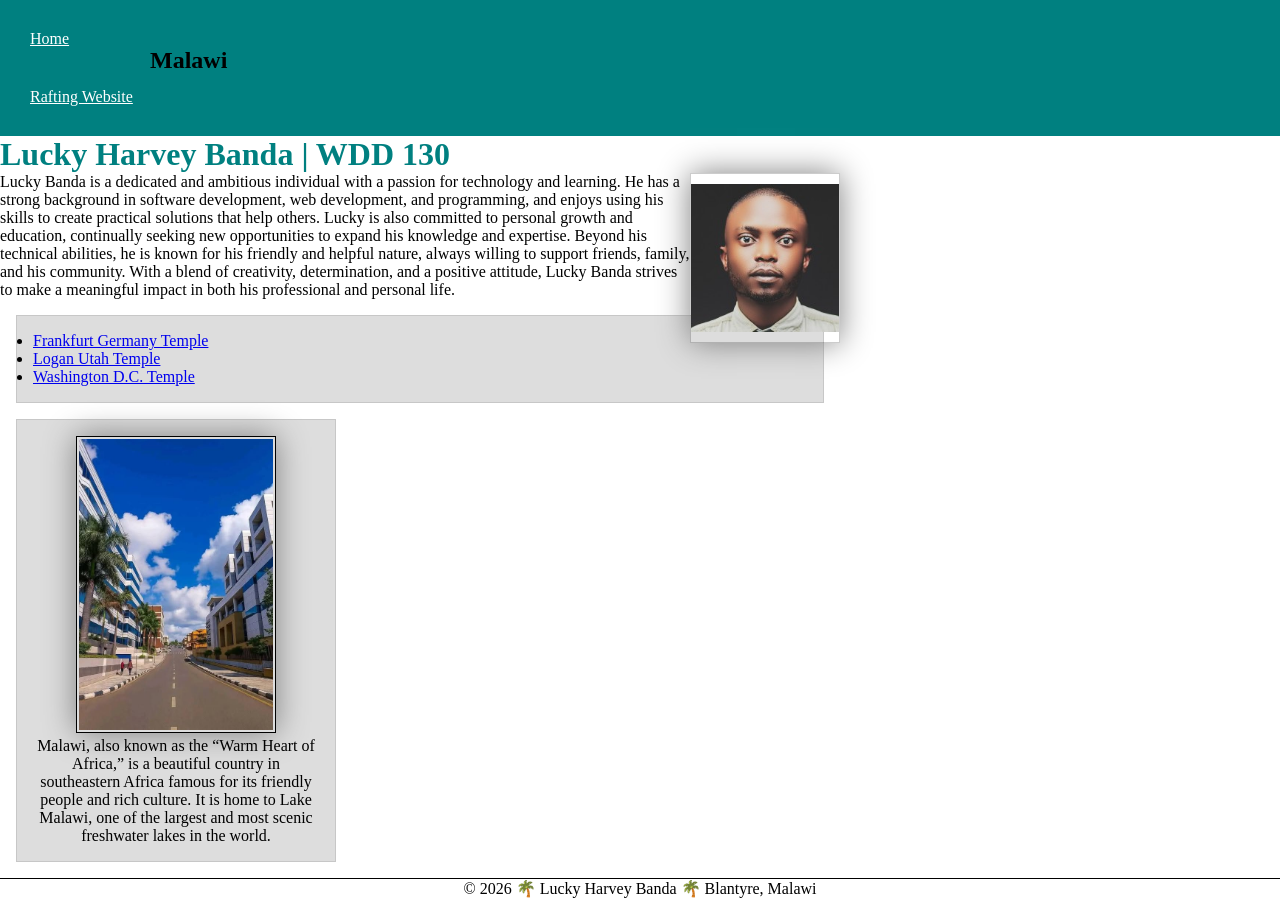
<file: index.html>
<!DOCTYPE html>
<html lang="en">

<head>
    <meta charset="UTF-8">
    <meta name="viewport" content="width=device-width, initial-scale=1.0">
    <title>WDD 130 | Lucky Harvey Banda</title>
    <link rel="stylesheet" href="styles/styles.css">
    <meta name="description" content="This is a website for Lucky Banda, a BYU Pathway Connect Student.">
    <meta name="author" content="Lucky Banda">
</head>

<body>
    <header>
        <nav>
            <a href="#">Home</a>
            <a href="wwr/">Rafting Website</a>
        </nav>
    </header>
    <main>
        <h1>Lucky Harvey Banda | WDD 130</h1>
        <img src="images/profile.jpeg" alt="Lucky Harvey Banda's Image" width="200">
        <p>Lucky Banda is a dedicated and ambitious individual with a passion for technology and learning. He has a strong background in software development, web development, and programming, and enjoys using his skills to create practical solutions that help others. Lucky is also committed to personal growth and education, continually seeking new opportunities to expand his knowledge and expertise. Beyond his technical abilities, he is known for his friendly and helpful nature, always willing to support friends, family, and his community. With a blend of creativity, determination, and a positive attitude, Lucky Banda strives to make a meaningful impact in both his professional and personal life.
        </p>
        <ul class="box">
            <li><a
                  href="https://upload.wikimedia.org/wikipedia/commons/thumb/2/26/Frankfurt_Tempel_mit_Turm_2005_08_26.JPG/250px-Frankfurt_Tempel_mit_Turm_2005_08_26.JPG">Frankfurt
                    Germany Temple</a></li>
            <li><a
                  href="https://upload.wikimedia.org/wikipedia/commons/thumb/c/c0/Logan_Utah_Temple.jpg/250px-Logan_Utah_Temple.jpg">Logan
                    Utah Temple</a></li>
            <li><a
                  href="https://upload.wikimedia.org/wikipedia/commons/thumb/3/3b/DCTemple.jpg/250px-DCTemple.jpg">Washington
                    D.C. Temple</a></li>
        </ul>
    </main>

    <aside class="box">
        <h2>Malawi</h2>
        <img src="images/malawi.jpg" alt="Blantyre">
        <p>Malawi, also known as the “Warm Heart of Africa,” is a beautiful country in southeastern
            Africa famous for its friendly people and rich culture. It is home to Lake Malawi, one
            of the largest and most scenic freshwater lakes in the world.</p>
    </aside>
    <footer>
        <p> &copy; 2026 🌴 Lucky Harvey Banda 🌴 Blantyre, Malawi</p>
    </footer>
</body>

</html>
</file>
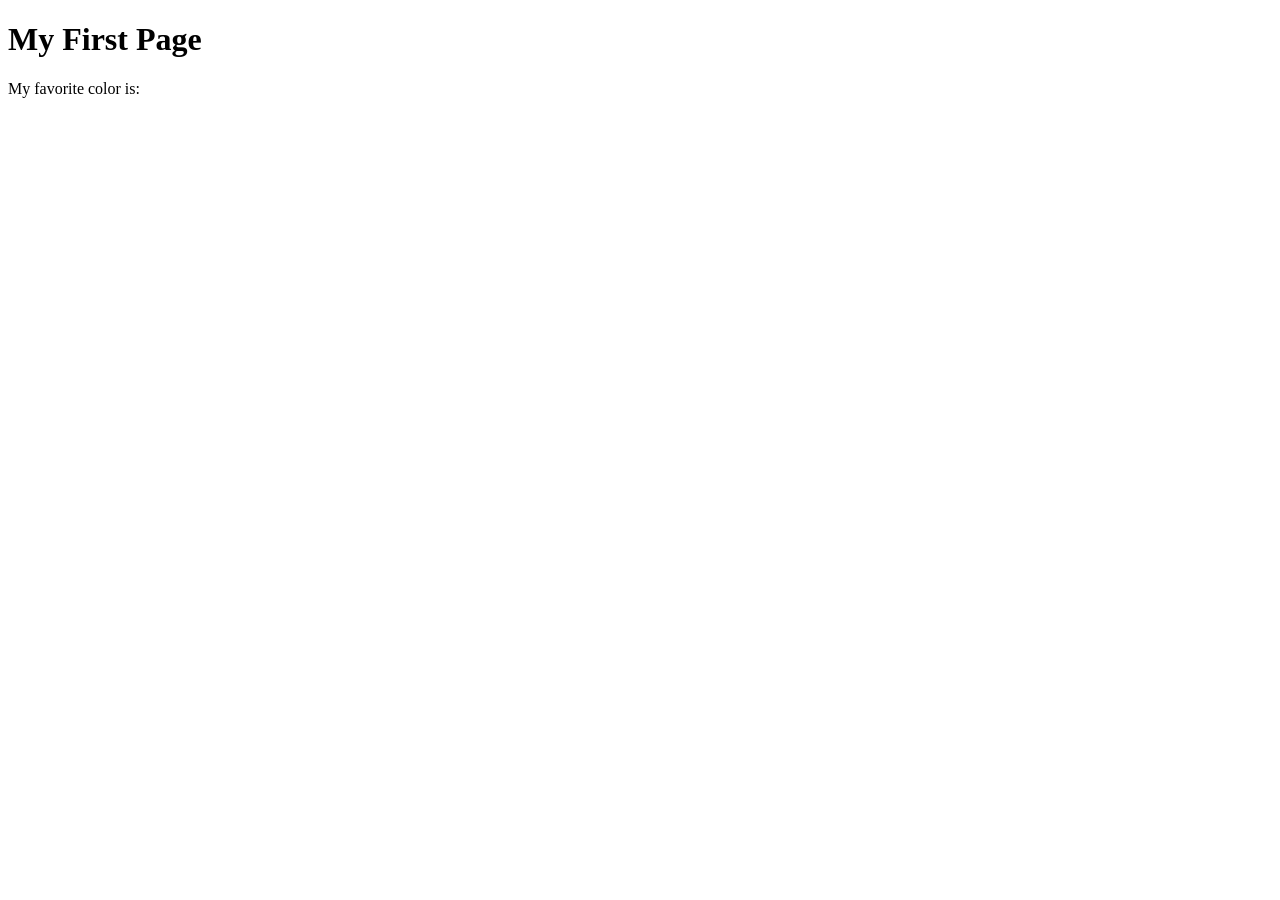
<file: week01/first-page.html>
<!DOCTYPE html>
<html lang="en">
<head>
    <meta charset="UTF-8">
    <meta name="viewport" content="width=device-width, initial-scale=1.0">
    <title>My First Page</title>
</head>
<body>
    <h1>My First Page</h1>
    <p>My favorite color is: </p>
</body>
</html>
</file>
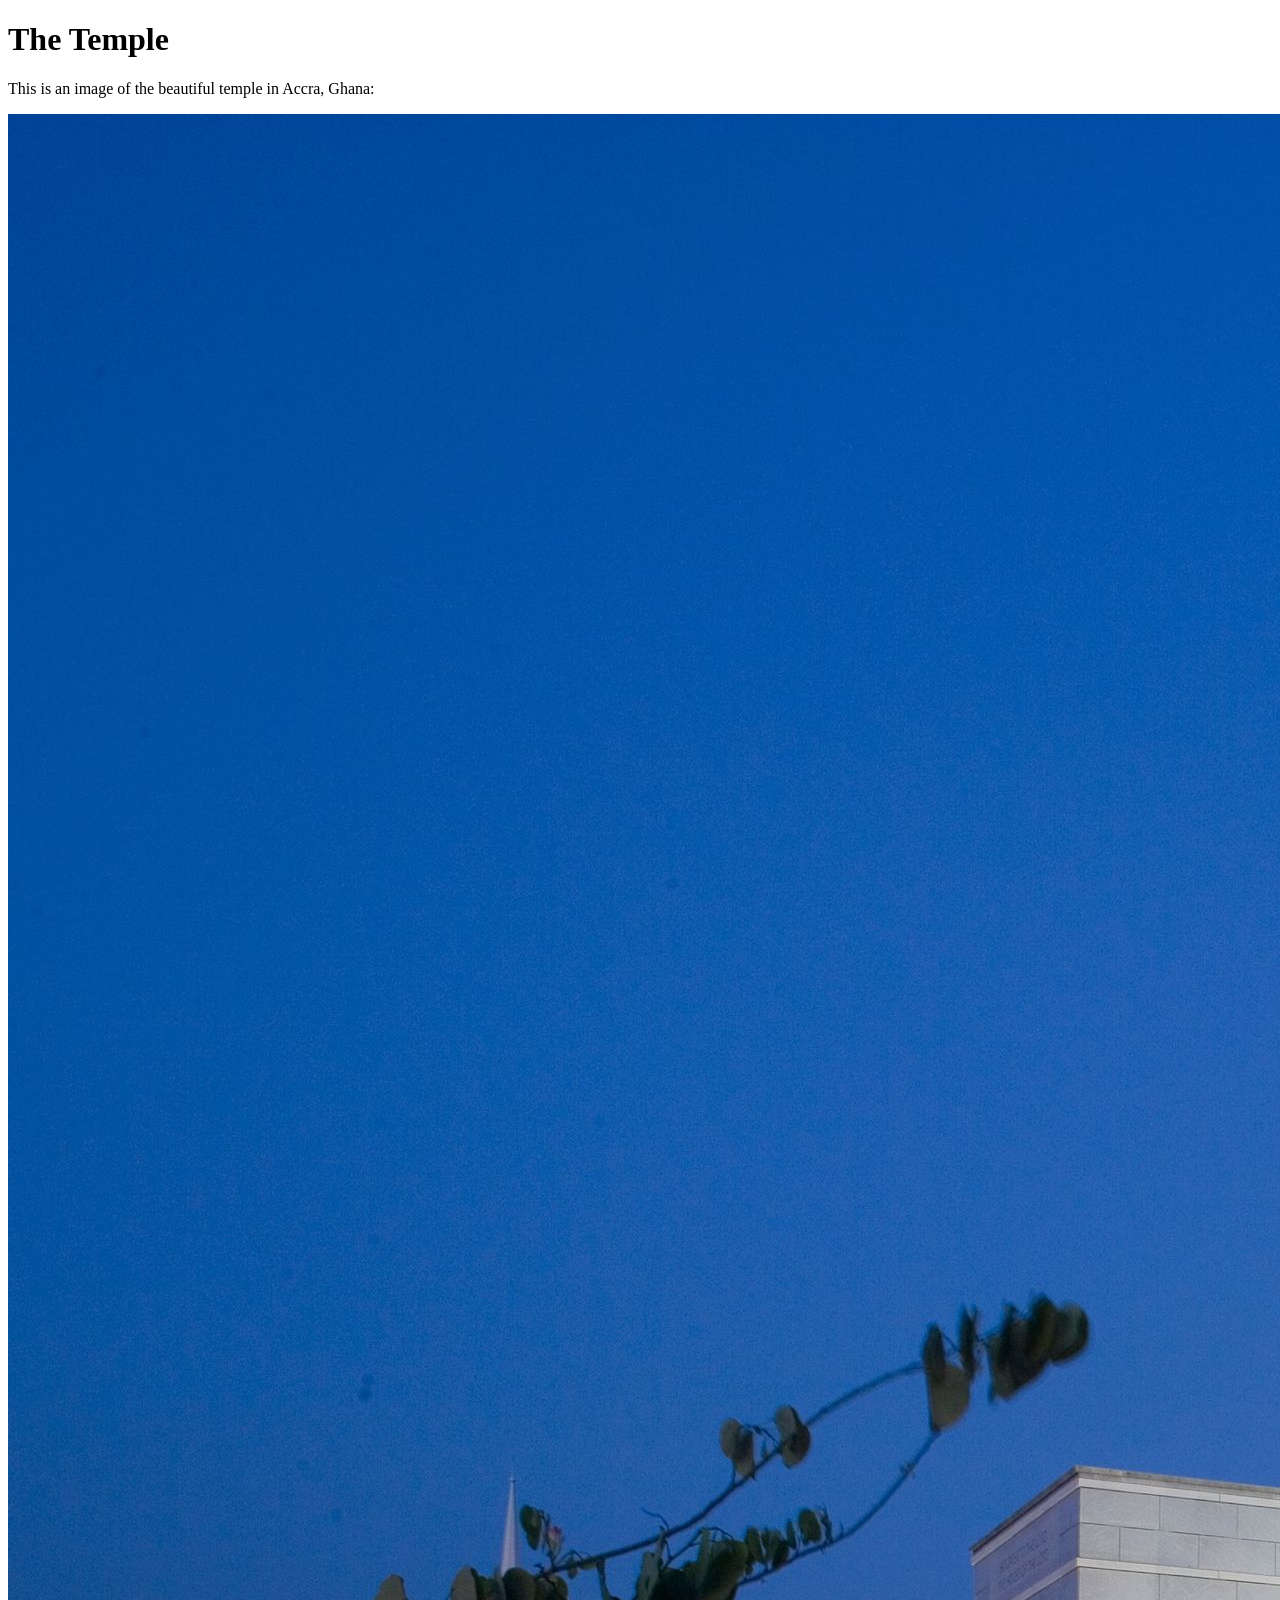
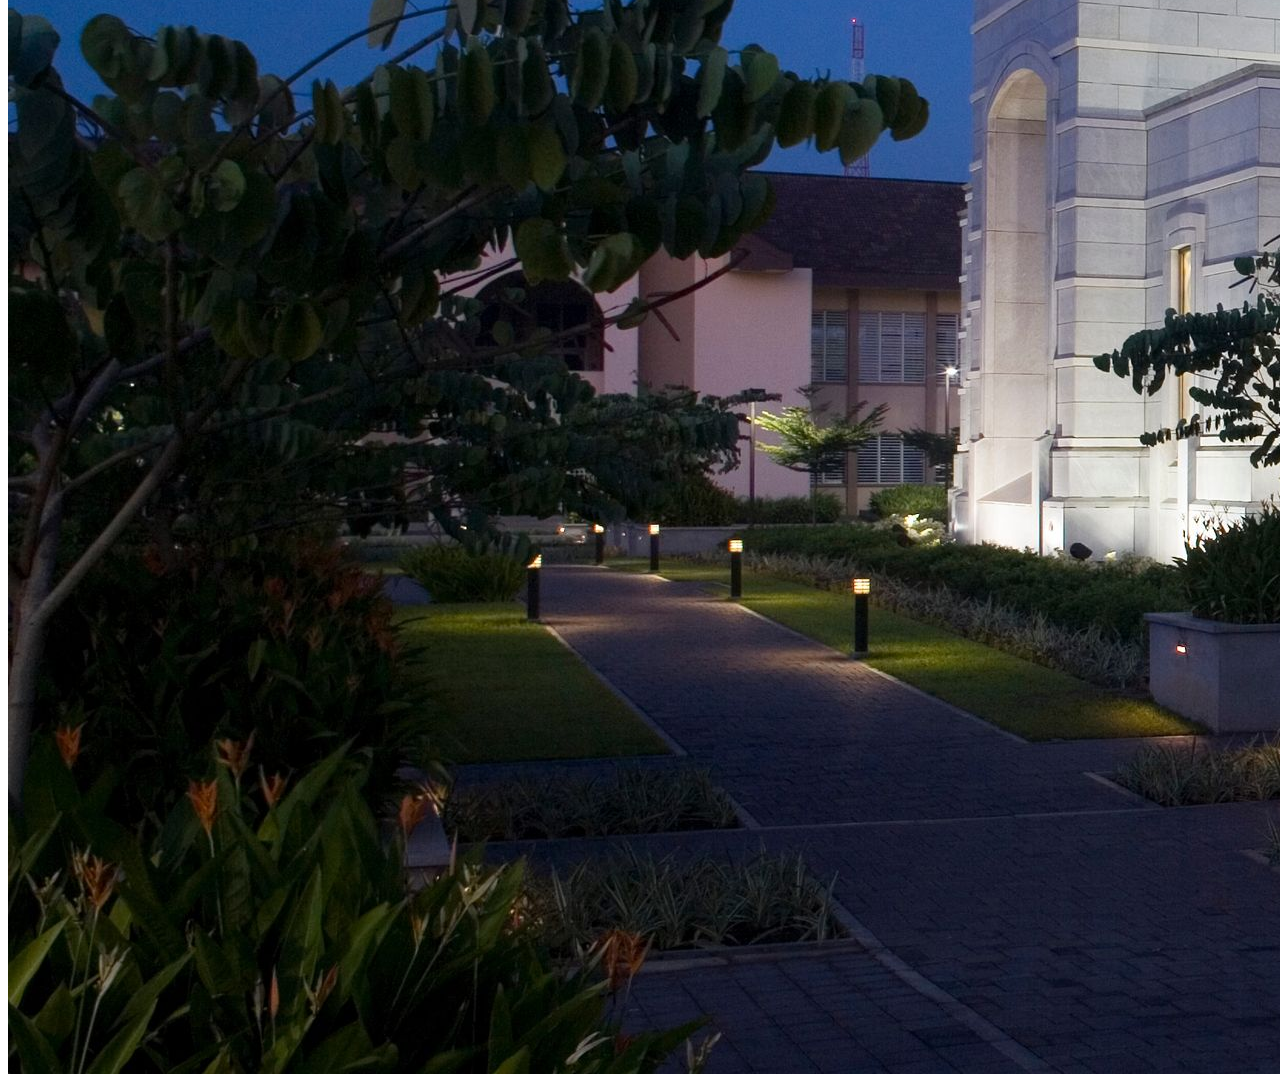
<file: week01/images.html>
<!DOCTYPE html>
<html lang="en">
<head>
    <meta charset="UTF-8">
    <meta name="viewport" content="width=device-width, initial-scale=1.0">
    <title>Temple Image</title>
</head>
<body>
    <h1>The Temple</h1>
    <p>This is an image of the beautiful temple in Accra, Ghana:</p>
    <img src="images/temple-large.jpeg" alt="The Accra Ghana Temple">
    
</body>
</html>
</file>
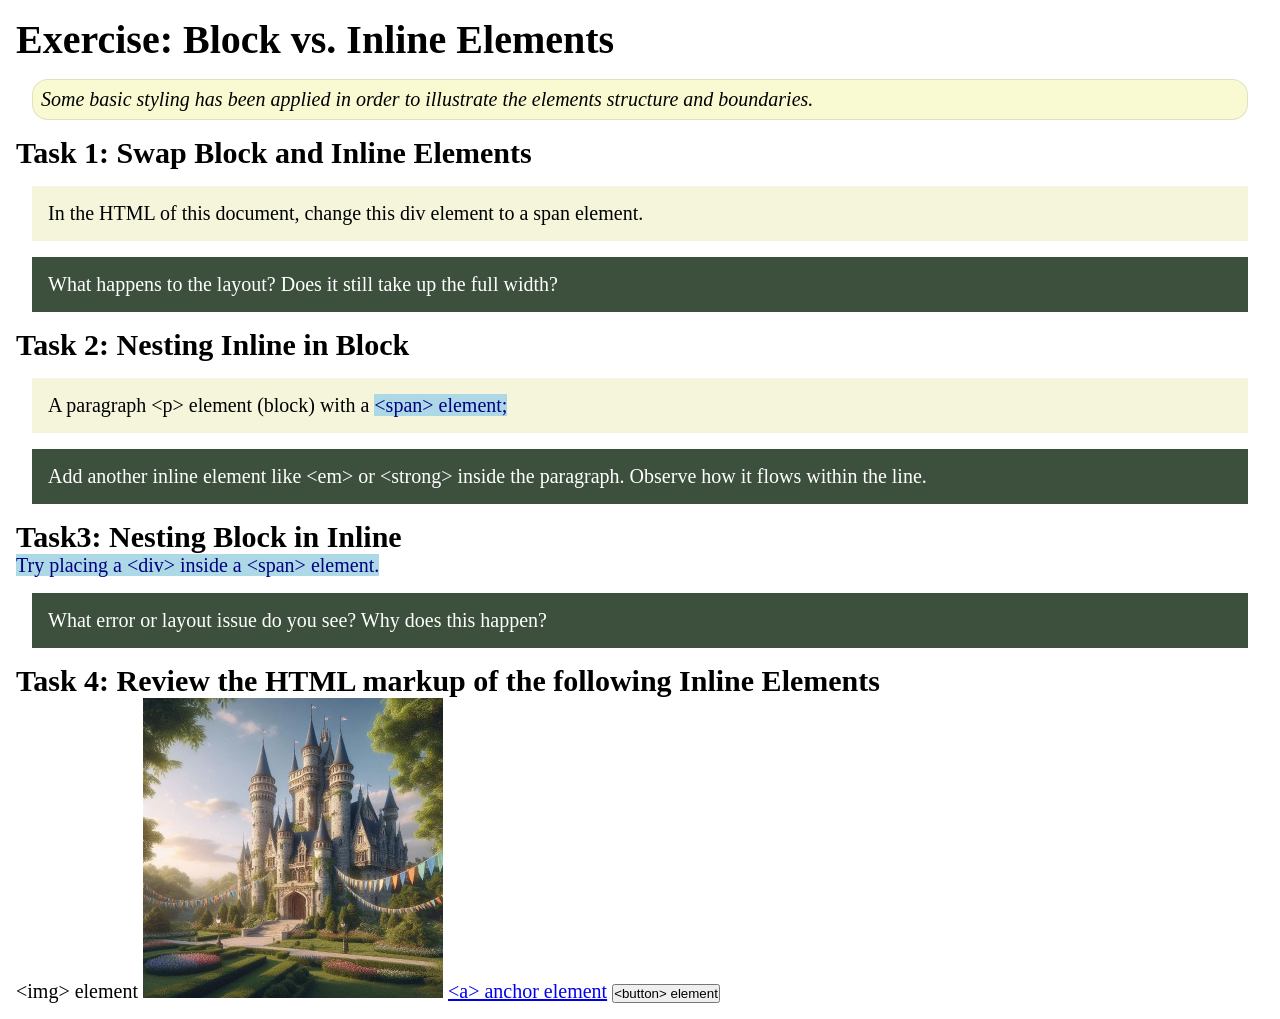
<file: week02/block-vs-inline.html>
<!DOCTYPE html>
<html lang="en">

<head>
    <meta charset="UTF-8">
    <meta name="viewport" content="width=device-width, initial-scale=1.0">
    <title>Exercise: Block vs. Inline Elements</title>
    <link rel="stylesheet" href="styles/block-vs-inline.css">
</head>

<body>
    <main>
        <h1>Exercise: Block vs. Inline Elements</h1>
        <p class="note">Some basic styling has been applied in order to illustrate the elements structure and
            boundaries.</p>

        <h2>Task 1: Swap Block and Inline Elements</h2>
        <div>In the HTML of this document, change this div element to a span element.</div>

        <p class="question">What happens to the layout? Does it still take up the full width?</p>

        <h2>Task 2: Nesting Inline in Block</h2>
        <p>A paragraph &lt;p&gt; element (block) with a <span>&lt;span&gt; element;</span></p>
        <p class="question">Add another inline element like &lt;em&gt; or &lt;strong&gt; inside the paragraph. Observe
            how it flows within the line.</p>

        <h2>Task3: Nesting Block in Inline</h2>
        <span>Try placing a &lt;div&gt; inside a &lt;span&gt; element.</span>
            <p class="question">What error or layout issue do you see? Why does this happen?</p>


            <h2>Task 4: Review the HTML markup of the following Inline Elements</h2>
        &lt;img&gt; element
        <img src="images/castle.webp" alt="placeholder image (images are inline)" width="300" height="300">
        <a href="https://churchofjesuschrist.org">&lt;a&gt; anchor element</a>
        <button type="button">&lt;button&gt; element</button>
    </main>
</body>

</html>
</file>
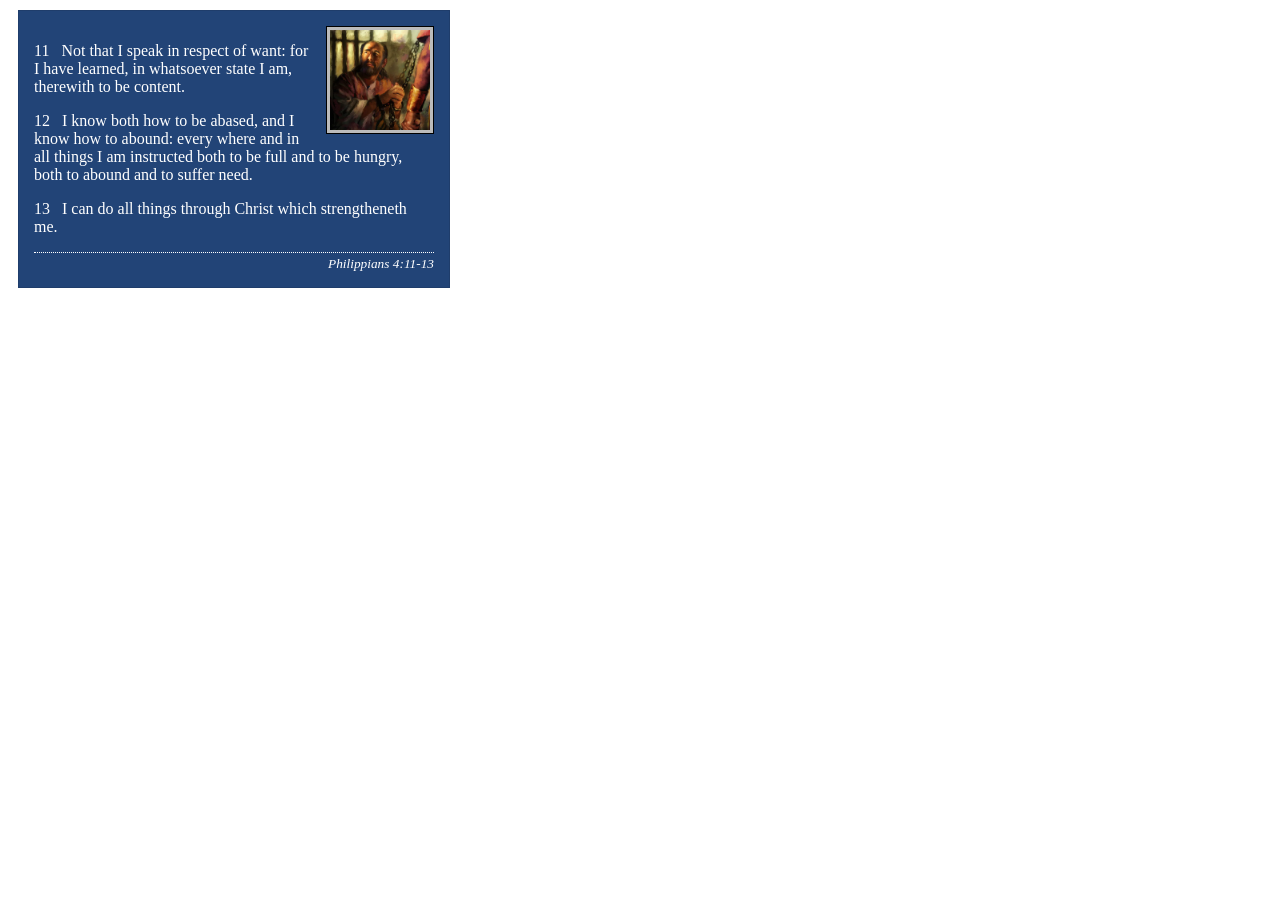
<file: week02/box-model-solution.html>
<!DOCTYPE html>
<html lang="en">
<head>
    <meta charset="UTF-8">
    <meta name="viewport" content="width=device-width, initial-scale=1.0">
    <title>Box Model Activity</title>
    <link rel="stylesheet" href="styles/box-model-solution.css">
</head>
<body>
    <main>
        <div class="callout">
            <img src="images/apostle-paul-imprisoned.webp" alt="Paul the Apostle - Imprisoned in Rome" width="200" height="200">
            <blockquote>
                <p>11 &nbsp; Not that I speak in respect of want: for I have learned, in whatsoever state I am, therewith to be content.</p>
                <p>12 &nbsp; I know both how to be abased, and I know how to abound: every where and in all things I am instructed both to be full and to be hungry, both to abound and to suffer need.</p>
                <p>13 &nbsp; I can do all things through Christ which strengtheneth me.</p>
            </blockquote>
            <cite>Philippians 4:11-13</cite>
        </div>
    </main>
</body>
</html>
</file>
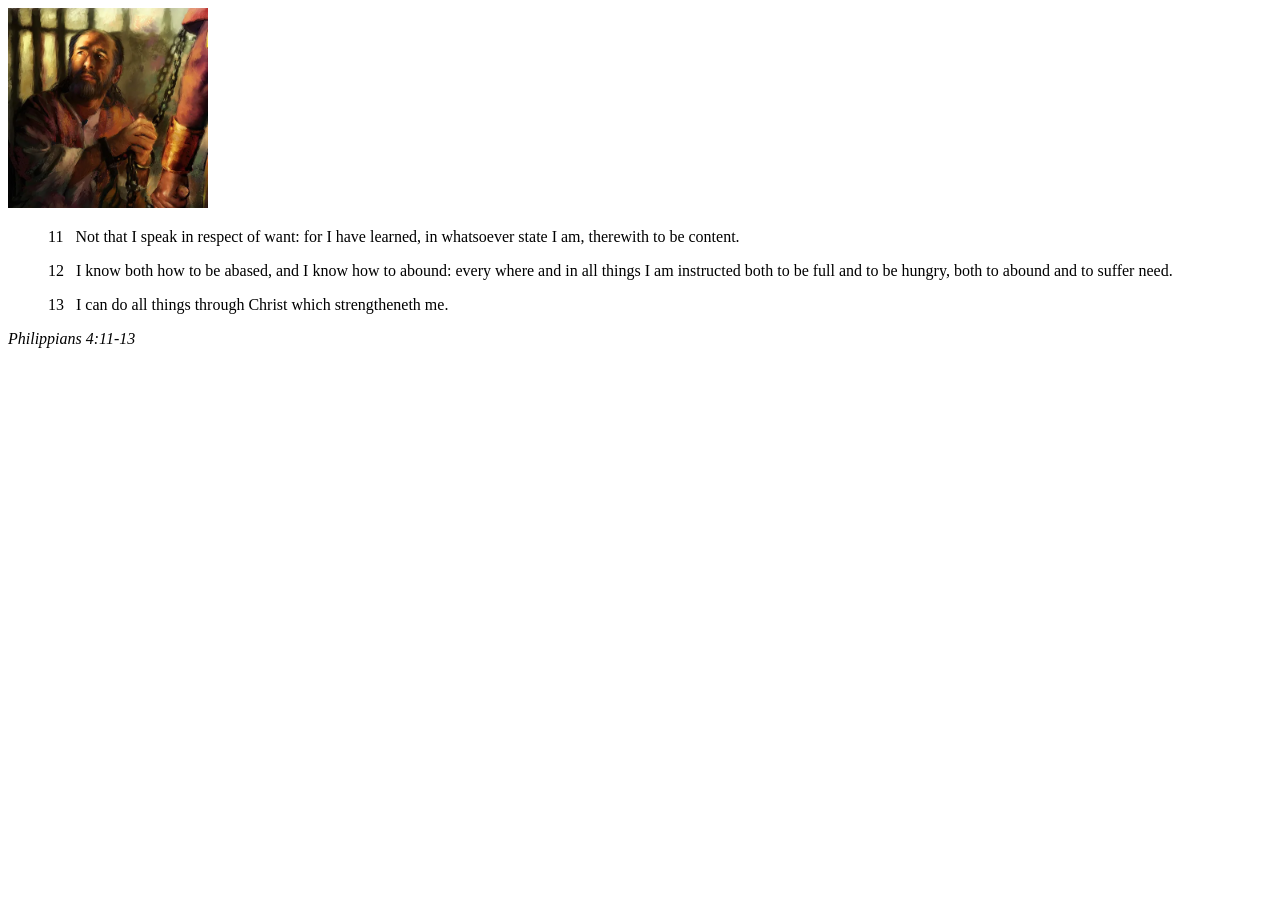
<file: week02/box-model.html>
<!DOCTYPE html>
<html lang="en">
<head>
    <meta charset="UTF-8">
    <meta name="viewport" content="width=device-width, initial-scale=1.0">
    <title>Box Model Activity</title>
</head>
<body>
    <main>
        <div class="callout">
            <img src="images/apostle-paul-imprisoned.webp" alt="Paul the Apostle - Imprisoned in Rome" width="200" height="200">
            <blockquote>
                <p>11 &nbsp; Not that I speak in respect of want: for I have learned, in whatsoever state I am, therewith to be content.</p>
                <p>12 &nbsp; I know both how to be abased, and I know how to abound: every where and in all things I am instructed both to be full and to be hungry, both to abound and to suffer need.</p>
                <p>13 &nbsp; I can do all things through Christ which strengtheneth me.</p>
            </blockquote>
            <cite>Philippians 4:11-13</cite>
        </div>
    </main>
</body>
</html>
</file>
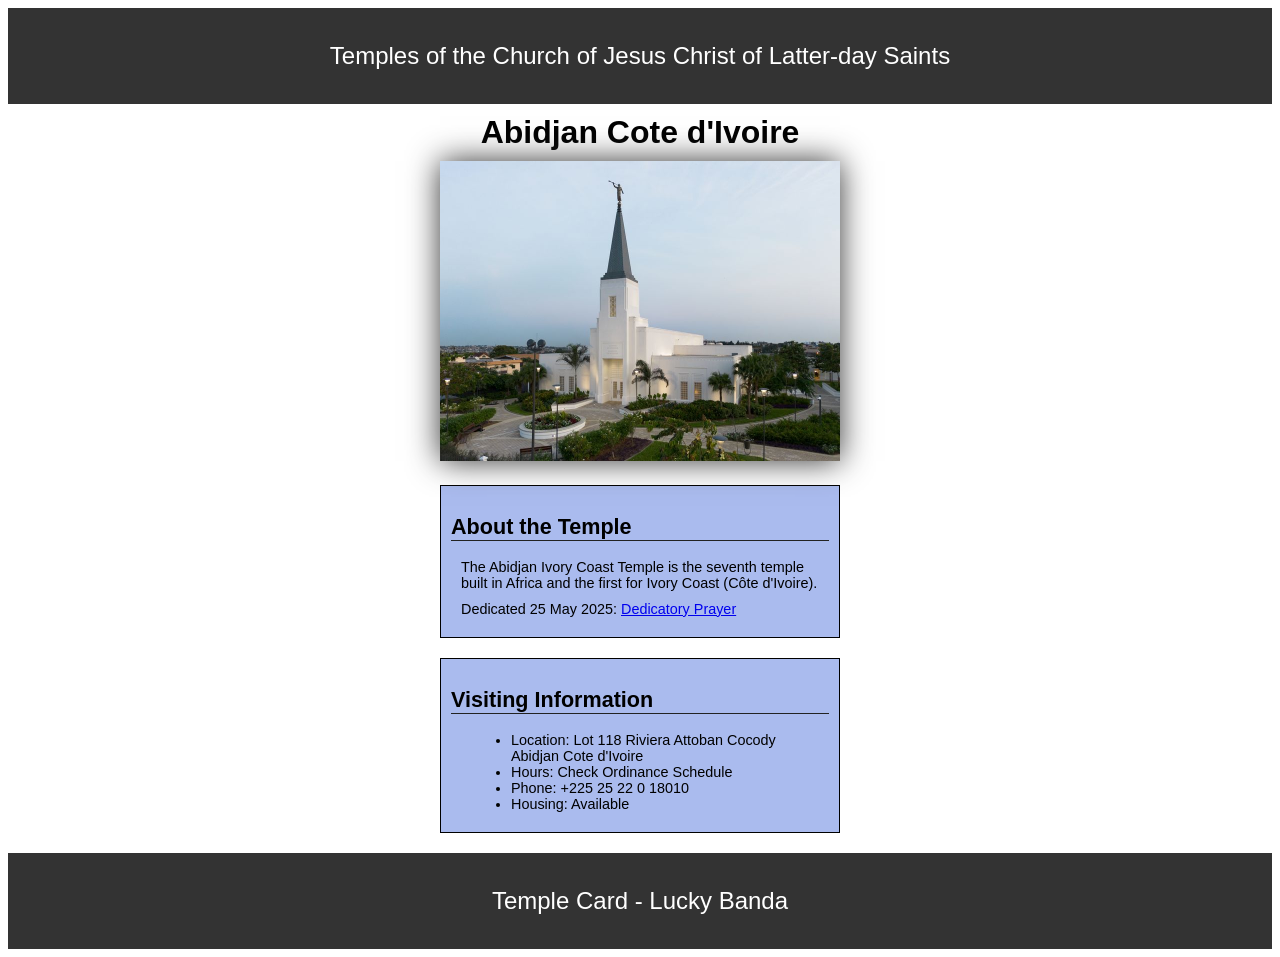
<file: week02/temple.html>
<!DOCTYPE html>
<html lang="en">

<head>
    <meta charset="UTF-8">
    <meta name="viewport" content="width=device-width, initial-scale=1.0">
    <title>Temple Card - Abidjan Cote d'Ivoire</title>
    <link rel="stylesheet" href="styles/temple.css">
</head>

<body>
    <header>
        <p>Temples of the Church of Jesus Christ of Latter-day Saints</p>
    </header>
    <main>
        <h1>Abidjan Cote d'Ivoire</h1>
        <picture>
            <img src="images/abidjan-ivory-coast.jpeg" alt="Abidjan Cote d'Ivoire Temple">
        </picture>
        <section>
            <h2>About the Temple</h2>
            <p>The Abidjan Ivory Coast Temple is the seventh temple built in Africa and the first
                for Ivory Coast (Côte
                d'Ivoire).</p>
            <p>Dedicated 25 May 2025: <a
                  href="https://www.churchofjesuschrist.org/temples/dedicatory-prayer/abidjan-ivory-coast-temple/2025-05-25?lang=eng"
                  target="_blank" rel="noopener noreferrer">Dedicatory Prayer</a></p>
        </section>
        <section>
            <h2>Visiting Information</h2>
            <ul>
                <li>Location: Lot 118 Riviera Attoban Cocody Abidjan Cote d'Ivoire</li>
                <li>Hours: Check Ordinance Schedule</li>
                <li>Phone: +225 25 22 0 18010</li>
                <li>Housing: Available</li>
            </ul>
        </section>
    </main>
    <footer>
        <p>Temple Card - Lucky Banda</p>
    </footer>
</body>

</html>
</file>
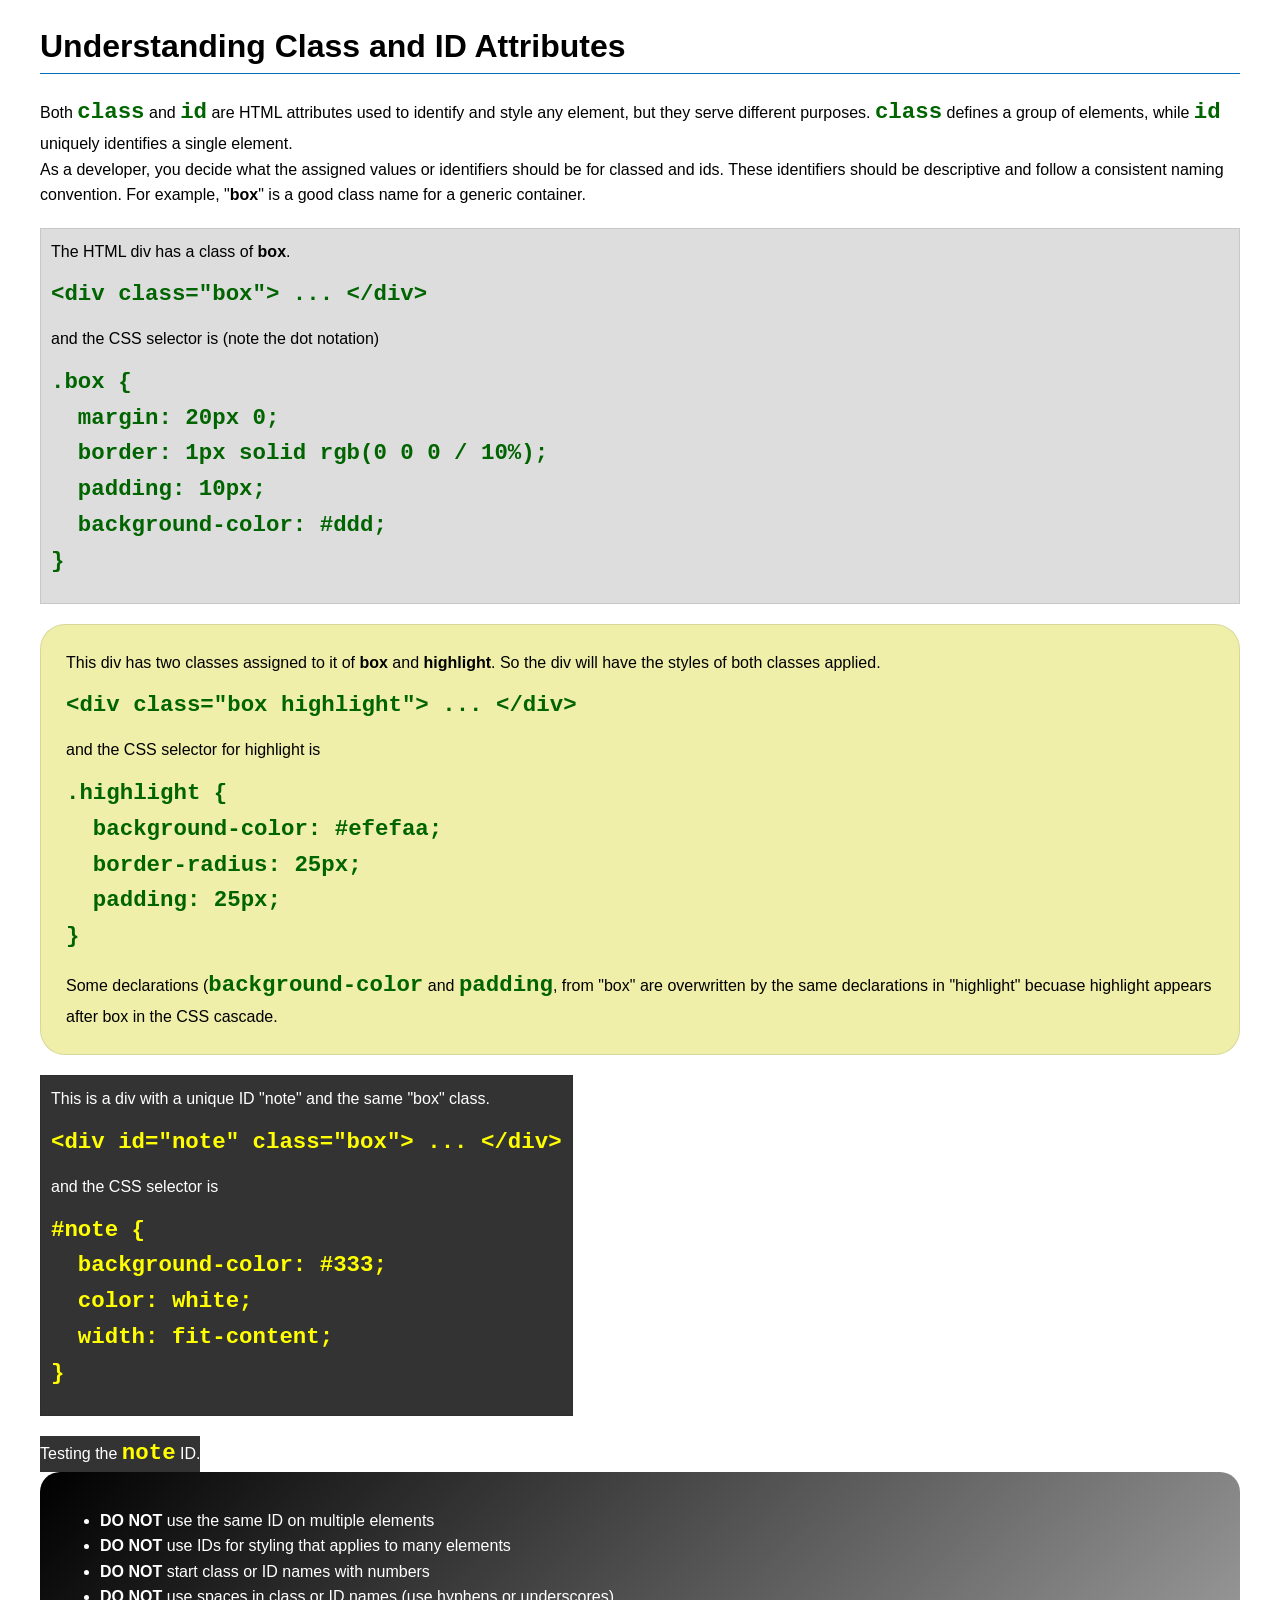
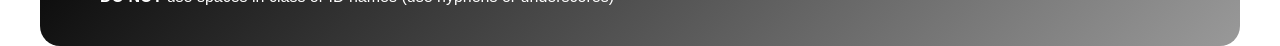
<file: week03/class-and-id.html>
<!DOCTYPE html>
<html lang="en">

<head>
    <meta charset="UTF-8">
    <meta name="viewport" content="width=device-width, initial-scale=1.0">
    <title>Class vs ID Attributes</title>
    <link rel="stylesheet" href="styles/class-and-id.css">
</head>

<body>
    <h1>Understanding Class and ID Attributes</h1>
    <p>Both <code>class</code> and <code>id</code> are HTML attributes used to identify and style any element, but they
        serve different purposes. <code>class</code> defines a group of elements, while <code>id</code> uniquely
        identifies a single element.</p>
    <p>As a developer, you decide what the assigned values or identifiers should be for classed and ids. These
        identifiers should be
        descriptive and follow a consistent naming convention. For example, "<strong>box</strong>" is a good class name
        for a generic container.</p>
    <div class="box">
        <p>The HTML div has a class of <strong>box</strong>.</p>
        <pre><code class="html">&lt;div class="box"&gt; ... &lt;/div&gt;</code></pre>
        and the CSS selector is (note the dot notation)
        <pre><code class="css">.box {
  margin: 20px 0;
  border: 1px solid rgb(0 0 0 / 10%);
  padding: 10px;
  background-color: #ddd; 
}</code></pre>
    </div>

    <div class="box highlight">
        <p>This div has two classes assigned to it of <strong>box</strong> and <strong>highlight</strong>. So the div
            will have the styles of both classes applied.</p>
        <pre><code class="html">&lt;div class="box highlight"&gt; ... &lt;/div&gt;</code></pre>
        and the CSS selector for highlight is
        <pre><code class="css">.highlight {
  background-color: #efefaa;
  border-radius: 25px;
  padding: 25px;
}</code></pre>
<p>Some declarations (<code>background-color</code> and <code>padding</code>, from "box" are overwritten by the same declarations in "highlight" becuase highlight appears after box in the CSS cascade.</p>
    </div>

    <div id="note" class="box">
        <p>This is a div with a unique ID "note" and the same "box" class.</p>
        <pre><code class="html">&lt;div id="note" class="box"&gt; ... &lt;/div&gt;</code></pre>
        and the CSS selector is
        <pre><code class="css">#note {
  background-color: #333;
  color: white;
  width: fit-content;
}</code></pre>
    </div>

    <div id="note">
        <p>Testing the <code>note</code> ID.</p>
    </div>

    <section id="best-practice">
        <ul>
            <li><strong>DO NOT</strong> use the same ID on multiple elements</li>
            <li><strong>DO NOT</strong> use IDs for styling that applies to many elements</li>
            <li><strong>DO NOT</strong> start class or ID names with numbers</li>
            <li><strong>DO NOT</strong> use spaces in class or ID names (use hyphens or underscores)</li>
        </ul>
    </section>




</body>

</html>
</file>
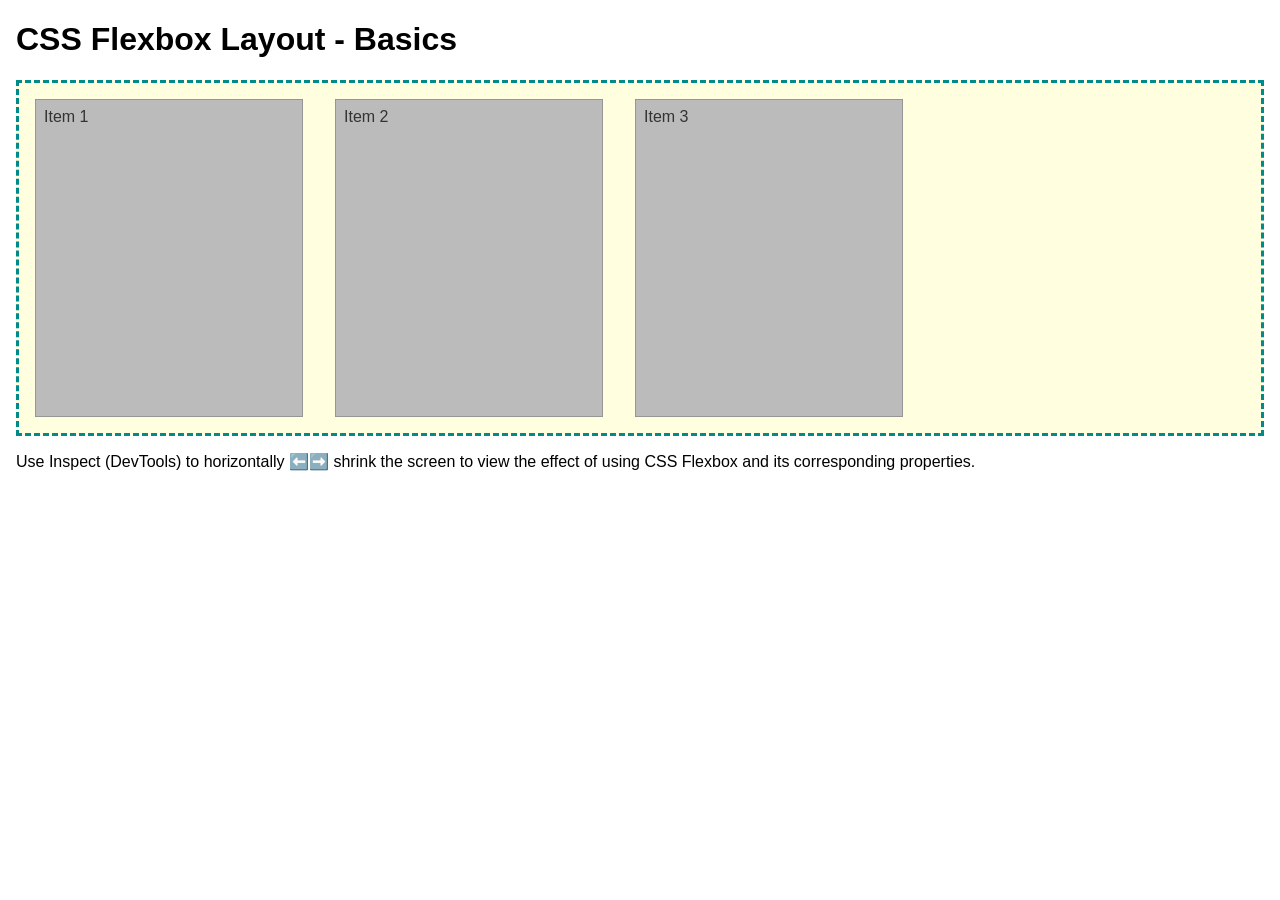
<file: week04/flexbox-layout.html>
<!DOCTYPE html>
<html lang="en">
<head>
    <meta charset="UTF-8">
    <meta name="viewport" content="width=device-width, initial-scale=1.0">
    <title>CSS Flexbox Layout - Basics</title>
    <link rel="stylesheet" href="styles/flexbox.css">
</head>
<body>
    <main>
        <h1>CSS Flexbox Layout - Basics</h1>
        <div class="flex-container">
            <div class="flex-item item1">Item 1</div>
            <div class="flex-item item2">Item 2</div>
            <div class="flex-item item3">Item 3</div>
        </div>
        <p>Use Inspect (DevTools) to horizontally ⬅️➡️ shrink the screen to view the effect of using CSS Flexbox and its corresponding properties.</p>
    </main>
</body>
</html>
</file>
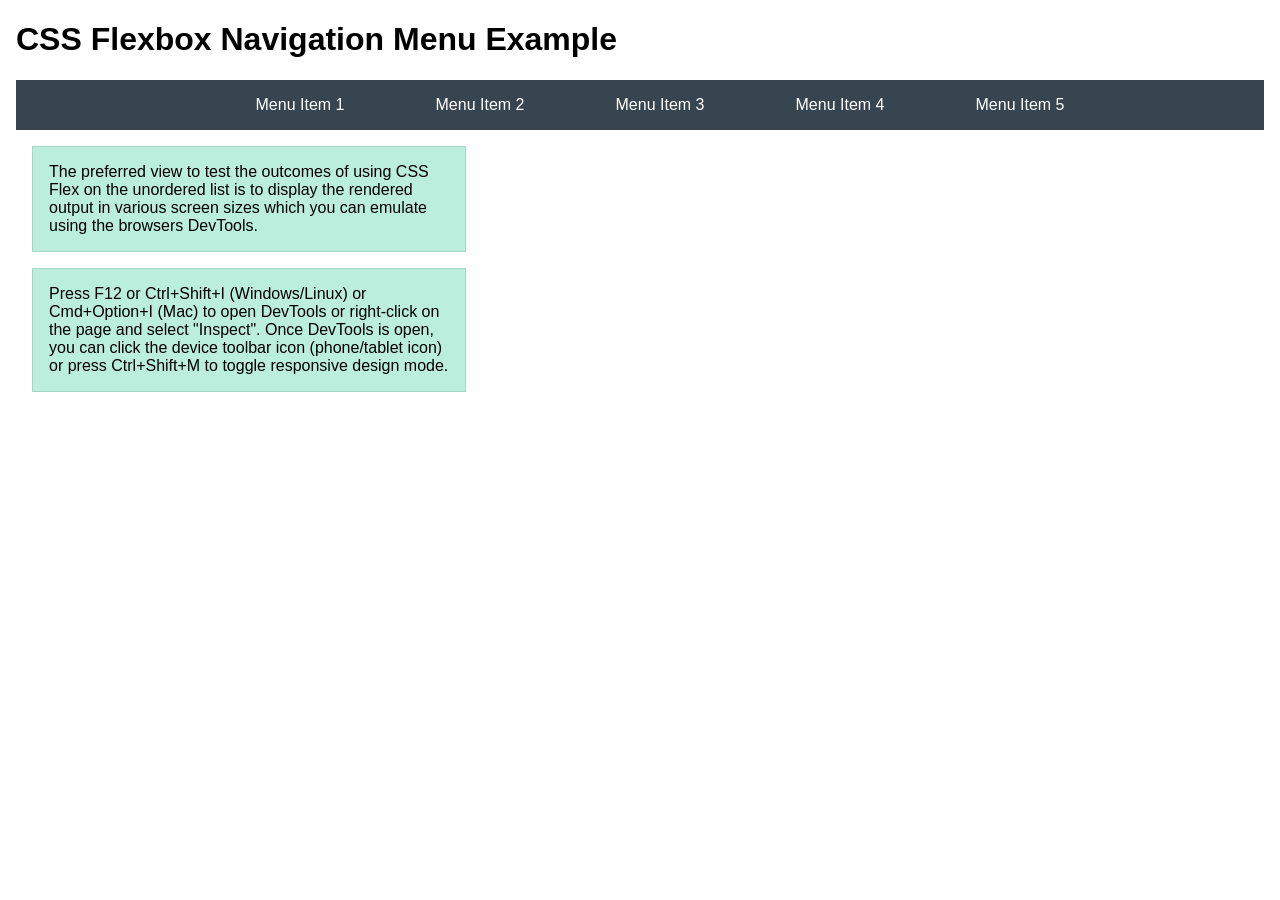
<file: week04/flexbox-menu.html>
<!DOCTYPE html>
<html lang="en">
<head>
    <meta charset="UTF-8">
    <meta name="viewport" content="width=device-width, initial-scale=1.0">
    <title>CSS Flexbox - Navigation Menu</title>
    <link rel="stylesheet" href="styles/flexbox-menu.css">
</head>
<body>
    <main>
        <h1>CSS Flexbox Navigation Menu Example</h1>
        <nav>
            <ul>
                <li><a href="#">Menu Item 1</a></li>
                <li><a href="#">Menu Item 2</a></li>
                <li><a href="#">Menu Item 3</a></li>
                <li><a href="#">Menu Item 4</a></li>
                <li><a href="#">Menu Item 5</a></li>
            </ul>
        </nav>
        <p>The preferred view to test the outcomes of using CSS Flex on the unordered list is to display the rendered output in various screen sizes which you can emulate using the browsers DevTools.</p>

        <p>Press F12 or Ctrl+Shift+I (Windows/Linux) or Cmd+Option+I (Mac) to open DevTools or right-click on the page and select "Inspect". Once DevTools is open, you can click the device toolbar icon (phone/tablet icon) or press Ctrl+Shift+M to toggle responsive design mode.</p>

                      
        
    </main>
</body>
</html>
</file>
<file: styles/styles.css>
* {
    margin: 0;
    padding: 0;
    box-sizing: border-box;
}

nav {
    background-color: teal;
    padding: 10px;
}

nav a {
    color: white;
    display: block;
    padding: 20px;
}

h1 {
    color: teal;
}

img {
    width: 150px;
    height: auto;
    border: 1px solid black;
    padding: 2px;
    box-shadow: 0 0 30px gray;
}


main {
    max-width: 840px;
}

aside {
    width: 20rem;
    margin: 1rem;
    border: 1px solid rgb(0 0 0 / 0.2);
    padding: 1rem;
    background-color: #eee;
    color: #333;
    text-align: center;

}

aside img {
    width: 200px;
    height: auto;
}

main img {
    width: 150px;
    height: auto;
    border: 1px solid rgb(0 0 0 / 0.2);
    padding: 10px 0;
    box-shadow: 0 0 30px gray;
    float: right;
}

p {
    padding: 0;
}

footer {
    margin-top: 15px;
    border-top: 1px solid #000;
    text-align: center;
}

/* Class Selectors*/
.box {
    margin: 1rem;
    border: 1px solid rgb(0 0 0 / 10%);
    padding: 1rem;
    background-color: #ddd;
    color: #000;
}

aside {
    width: 20em;
    text-align: center;
}

aside h2 {
    position: absolute;
    top: 47px;
    left: 150px;
}
</file>
<file: week02/styles/block-vs-inline.css>
* {
    margin: 0;
    padding: 0;
}

body {
    font-size: 20px;
    margin: 1rem;
}

p,
div {
    background-color: beige;
    margin: 1rem;
    padding: 1rem;
}

span {
    color: navy;
    background-color: lightblue;
}

code {
    margin: 0;
    padding: 0;
    color: green;
    font-size: 1.2rem;
}

.note {
    font-style: italic;
    background-color: lightgoldenrodyellow;
    border-radius: 1rem;
    border: 1px solid rgb(0 0 0 / 10%);
    margin: 1rem;
    padding: .5rem;
}

.question {
    background-color: #3d503d;
    color: #fff;
}
</file>
<file: week02/styles/box-model-solution.css>
.callout {
    max-width: 400px;
    margin: 10px;
    border: 1px solid rgba(0, 0, 0, .1);
    padding: 15px;
    background-color: #247;
    color: #fff;
}

.callout img {
    float: right;
    margin: 0 0 10px 15px;
    border: 1px solid #000;
    padding: 3px;
    background-color: #bbb;
    width: 100px;
    height: auto;

}

blockquote {
    margin: 0;
}

cite {
    display: block;
    border-top: 1px dotted #fff;
    padding-top: 3px;
    text-align: right;
    font-size: smaller;
}
</file>
<file: week02/styles/temple.css>
body {
    font-family: Arial, sans-serif;
}

header, footer {
    background: #333;
    color: white;
    padding: 10px 0;
    text-align: center;
    font-size: 1.5rem;
}

main {
    width: 400px;
    margin: 0 auto;
}

h1 {
    margin: 10px;
    text-align: center;
}

h2 {
    border-bottom: 1px solid #222;
}

img {
    width: 100%;
    height: auto;
    box-shadow: 0 0 30px #333;
}

section {
    margin: 20px 0;
    border: 1px solid rgb(0 0 0 / 100%);
    padding: 10px;
    background-color: #abe;
    font-size: .9rem;
}

section p {
    margin: 10px;
}

ul {
    margin: 10px 20px;
}
</file>
<file: week03/styles/class-and-id.css>
body {
    font-family: Arial, sans-serif;
    line-height: 1.6;
    margin: 0;
    padding: 0 40px;
}

h1 {
    border-bottom: 1px solid rgb(0 110 182);
    padding-bottom: 0;
}



p {
    margin: 0;
}

code {
    color: darkgreen;
    font-weight: 700;
    font-size: 1.4rem;
}

/* Class examples - can be reused */

.box {
    margin: 20px 0;
    border: 1px solid rgb(0 0 0 / 10%);
    padding: 10px;
    background-color: #ddd; /* this is shorthand for #dddddd */
}

.highlight {
    background-color: #efefaa;
    border-radius: 25px;
    padding: 25px;
}

/* ID examples - should be unique */

#note {
    background-color: #333;
    color: white;
    width: fit-content;
}

#note code {
    color: yellow;
}

#best-practice {
    background: linear-gradient(135deg, #000 0%, #999 100%);
    color: white;
    border-radius: 20px;
    padding: 20px
}
</file>
<file: week04/styles/flexbox.css>
body {
    font-family: Helvetica, Arial, sans-serif;
    margin: 1rem;
}

.flex-container {
    border: 3px dashed darkcyan;
    background-color: lightyellow;
    display: flex;
    flex-wrap: wrap;
}

.flex-item {
    width: 250px;
    margin: 1rem;
    border: 1px solid rgb(0 0 0 / 20%);
    padding: 0.5rem;
    background-color: #bbb;
    color: #333;
}

.item1 {
    min-height: 100px;
}

.item2 {
    min-height: 200px;
}

.item3 {
    min-height: 300px;
}
</file>
<file: week04/styles/flexbox-menu.css>
body {
    font-family: Helvetica, Arial, sans-serif;
    margin: 1rem;
}

nav {
    background-color: #36454f;
}

nav ul {
    list-style-type: none;
    display: flex;
    flex-wrap: wrap;
    max-width: 900px;
    margin: 0 auto;
    justify-content: space-around;
    align-items: center;
}

nav a {
    display: block;
    color: #fff;
    text-align: center;
    padding: 1rem;
    text-decoration: none;
}

p {
    margin: 1rem;
    border: 1px solid rgb(0 0 0 / 10%);
    padding: 1rem;
    background-color: #bed;
    max-width: 400px;
}

#devtools-btn {
    background-color: #36454f;
    color: white;
    border: none;
    padding: 12px 24px;
    margin: 1rem;
    font-size: 16px;
    font-family: Helvetica, Arial, sans-serif;
    border-radius: 4px;
    cursor: pointer;
    transition: background-color 0.3s ease;
}

#devtools-btn:hover {
    background-color: #4a5a6a;
}

#devtools-btn:active {
    background-color: #2a3a4a;
}
</file>
